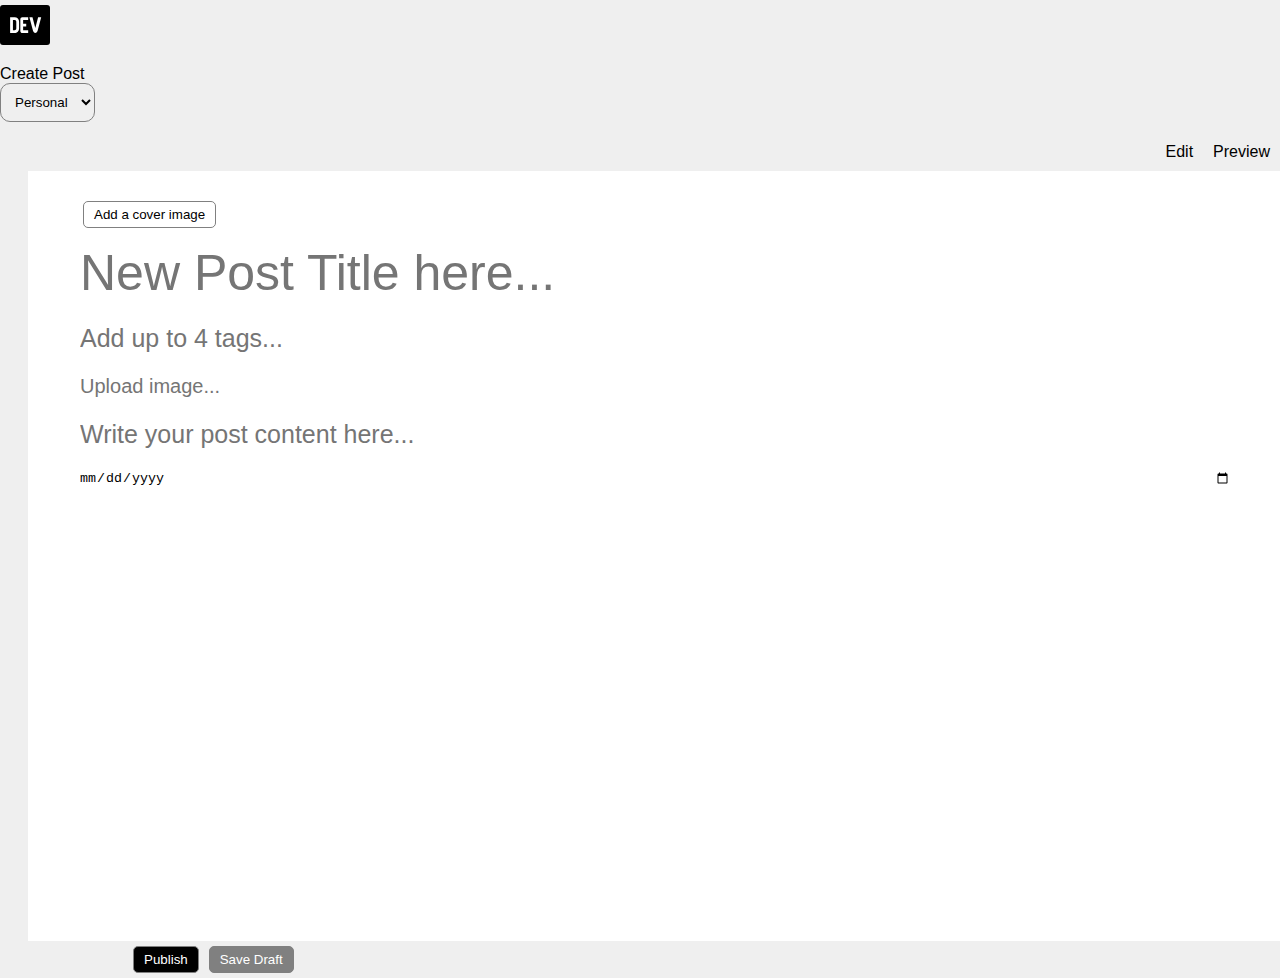
<file: pages/create-post.html>
<!DOCTYPE html>
<html lang="en">
<head>
    <meta charset="UTF-8">
    <meta http-equiv="X-UA-Compatible" content="IE=edge">
    <meta name="viewport" content="width=device-width, initial-scale=1.0">

    <link href="https://cdn.jsdelivr.net/npm/bootstrap@5.0.2/dist/css/bootstrap.min.css" rel="stylesheet"
    integrity="sha384-EVSTQN3/azprG1Anm3QDgpJLIm9Nao0Yz1ztcQTwFspd3yD65VohhpuuCOmLASjC" crossorigin="anonymous">

    <link rel="stylesheet" href="../css/styles.css">
    <title>Create Post</title>
</head>
<body>
    <header>
        <div class="container-fluid fluid-post">

            <nav class="navbar nav-create-post navbar-light bg-light col-8">
                <div class="container-fluid">

                   <div class="row align-items-center col-8">
                    <a class="navbar-logo" href="../index.html">
                        <svg width="50" height="40" viewBox="0 0 50 40" fill="#fff" xmlns="http://www.w3.org/2000/svg">
                            <rect width="50" height="40" rx="3" style="fill: #000;"></rect>
                            <path
                                d="M19.099 23.508c0 1.31-.423 2.388-1.27 3.234-.838.839-1.942 1.258-3.312 1.258h-4.403V12.277h4.492c1.31 0 2.385.423 3.224 1.27.846.838 1.269 1.912 1.269 3.223v6.738zm-2.808 0V16.77c0-.562-.187-.981-.562-1.258-.374-.285-.748-.427-1.122-.427h-1.685v10.107h1.684c.375 0 .75-.138 1.123-.415.375-.285.562-.708.562-1.27zM28.185 28h-5.896c-.562 0-1.03-.187-1.404-.561-.375-.375-.562-.843-.562-1.404V14.243c0-.562.187-1.03.562-1.404.374-.375.842-.562 1.404-.562h5.896v2.808H23.13v3.65h3.088v2.808h-3.088v3.65h5.054V28zm7.12 0c-.936 0-1.684-.655-2.246-1.965l-3.65-13.758h3.089l2.807 10.804 2.808-10.804H41.2l-3.65 13.758C36.99 27.345 36.241 28 35.305 28z"
                                style="fill: var(--base-inverted);"></path>
                        </svg>
                    </a>
                    <p class="parrafo">Create Post</p>
                    <select name="select">
                        <option value="value1" selected>Personal</option>
                        <option value="value2" >Freeda</option>
                      </select>
                   </div>
                      
                    
                    <div class="items">
                            <div class="item">
                                <p class="parrafo">Edit</p>
                                <span class="line"></span>
                            </div>
                            <div class="item">
                                <p class="parrafo">Preview</p>
                                <span class="line"></span>
                            </div>
                    </div>

                </div>
              </nav>
                    

        </div>
    </header>




    <section class="col-8 border form-section">
        <div class="form">
            <button class="boton btn-add-cover">Add a cover image</button>
            <input type="text" placeholder="New Post Title here..." class="titulo" id="titulo">
            <input type="text" placeholder="Add up to 4 tags..." class="tags" id="tags" data-valid="true">
            <p class="aviso aviso-tags">Solo se agregar 4 tags separados por espacio</p>
            <input type="text" placeholder="Upload image..." class="up-img" id="upImage">
            <input type="text" placeholder="Write your post content here..." class="content" id="content">
            <input type="date" placeholder="Fecha" id="date">
            
        </div>
        <div class="buttons">
            <p class="parrafo aviso aviso-post">Algo incorrecto en los campos</p>
            <!-- <button type="button" class="boton btn-publish" id="publish">Publish</button>
            
            <button class="boton btn-save-draft">Save draft</button> -->
        </div>
    </section>


    <!-- Option 1: Bootstrap Bundle with Popper -->
    <script src="https://cdn.jsdelivr.net/npm/bootstrap@5.0.2/dist/js/bootstrap.bundle.min.js"
        integrity="sha384-MrcW6ZMFYlzcLA8Nl+NtUVF0sA7MsXsP1UyJoMp4YLEuNSfAP+JcXn/tWtIaxVXM"
        crossorigin="anonymous"></script>

    <!-- Option 2: Separate Popper and Bootstrap JS -->
    <!--
    <script src="https://cdn.jsdelivr.net/npm/@popperjs/core@2.9.2/dist/umd/popper.min.js" integrity="sha384-IQsoLXl5PILFhosVNubq5LC7Qb9DXgDA9i+tQ8Zj3iwWAwPtgFTxbJ8NT4GN1R8p" crossorigin="anonymous"></script>
    <script src="https://cdn.jsdelivr.net/npm/bootstrap@5.0.2/dist/js/bootstrap.min.js" integrity="sha384-cVKIPhGWiC2Al4u+LWgxfKTRIcfu0JTxR+EQDz/bgldoEyl4H0zUF0QKbrJ0EcQF" crossorigin="anonymous"></script>
    -->
    <script src="../js/viewPost.js"></script>
</body>
</html>
</file>
<file: css/styles.css>
body {
  padding: 0;
  margin: 0;
  -webkit-box-sizing: border-box;
          box-sizing: border-box;
  font-family: 'Open Sans', sans-serif;
  background-color: #efefef;
}

a {
  text-decoration: none;
  color: #090909;
}

h2 {
  margin: 0;
}

button {
  padding: 0;
}

ul {
  list-style: none;
  padding: 0;
  margin: 0;
}

.hidden {
  display: none !important;
}

.f18 {
  font-size: 18px;
}

/*LeftSide Bar*/
.header {
  position: fixed;
  width: 100%;
  max-height: 56px;
  background-color: #fff;
  color: #000;
  z-index: 9;
}

.header .nav_header {
  max-width: 1280px;
  margin: auto;
  display: -webkit-box;
  display: -ms-flexbox;
  display: flex;
  -webkit-box-align: center;
      -ms-flex-align: center;
          align-items: center;
  position: relative;
  height: 56px;
}

.header .nav_header .nav_header--nav {
  width: 100%;
  padding: 0 1rem;
  display: -webkit-box;
  display: -ms-flexbox;
  display: flex;
  -webkit-box-pack: justify;
      -ms-flex-pack: justify;
          justify-content: space-between;
}

.header .nav_header .nav_header--nav .icon-search {
  display: -webkit-box;
  display: -ms-flexbox;
  display: flex;
  -webkit-box-align: center;
      -ms-flex-align: center;
          align-items: center;
  gap: 1rem;
}

.header .nav_header .nav_header--nav .icon-search .site-logo img {
  border-radius: 3px;
}

.header .nav_header .nav_header--nav .icon-search .busqueda .flex {
  display: -webkit-box;
  display: -ms-flexbox;
  display: flex;
  -ms-flex-pack: distribute;
      justify-content: space-around;
  -webkit-box-align: center;
      -ms-flex-align: center;
          align-items: center;
  position: relative;
}

.header .nav_header .nav_header--nav .icon-search .busqueda .flex .input {
  height: 40px;
  width: 410px;
  border-radius: 6px;
  border: 1px solid #c2c2c2;
  font-size: 1rem;
  padding: 0;
  text-indent: 0.5rem;
}

.header .nav_header .nav_header--nav .icon-search .busqueda .flex .input:focus {
  border: 2px solid #3b49df;
  outline: none;
}

.header .nav_header .nav_header--nav .icon-search .busqueda .flex .icon {
  width: 30px;
  height: 30px;
  position: absolute;
  right: 1rem;
  z-index: 2;
}

.header .nav_header .nav_header--nav .icon-search .busqueda .flex .icon:hover {
  background-color: #EDEDED;
  border-radius: 50px;
  padding: 0.25rem;
}

.header .nav_header .nav_header--nav .items-center {
  display: -webkit-box;
  display: -ms-flexbox;
  display: flex;
  -webkit-box-align: center;
      -ms-flex-align: center;
          align-items: center;
  gap: 1.5rem;
}

.header .nav_header .nav_header--nav .items-center .button__create {
  color: white;
  background-color: #3b49df;
  padding: 0.75rem 1rem;
  border-radius: 6px;
  font-weight: 600;
  font-size: 16px;
}

.container_main {
  padding-top: 65px;
}

.container_main .main {
  display: -ms-grid;
  display: grid;
  -ms-grid-columns: 240px 2fr 1fr;
      grid-template-columns: 240px 2fr 1fr;
  margin: 0 auto;
  padding: 1rem;
  gap: 1rem;
  max-width: 1280px;
  width: 100%;
  -webkit-box-sizing: border-box;
          box-sizing: border-box;
}

.container_main .main .filter-cards {
  display: -webkit-box;
  display: -ms-flexbox;
  display: flex;
  -webkit-box-pack: justify;
      -ms-flex-pack: justify;
          justify-content: space-between;
  margin-bottom: 0.25rem;
}

.container_main .main .filter-cards .items-center {
  display: -webkit-box;
  display: -ms-flexbox;
  display: flex;
  -webkit-box-align: center;
      -ms-flex-align: center;
          align-items: center;
}

.container_main .main .filter-cards .items-center li {
  padding: 0.5rem 0.5rem;
}

.container_main .main .filter-cards .items-center li a {
  color: #575757;
  padding: 0.5rem 0.5rem;
}

.container_main .main .filter-cards .items-center li a:hover {
  color: #3b49df !important;
}

.container_main .main .filter-cards .items-center li:hover {
  background-color: rgba(255, 255, 255, 0.5);
  border-radius: 5px;
}

.container_main .main .main--body {
  display: -webkit-box;
  display: -ms-flexbox;
  display: flex;
  -webkit-box-orient: vertical;
  -webkit-box-direction: normal;
      -ms-flex-direction: column;
          flex-direction: column;
  gap: 0.5rem;
}

.container_main .main .main--body .card:first-child figure:first-child {
  display: block;
}

.container_main .main .main--body .card:first-child .card__body .body__main .body__title .cards-secondary {
  font-size: 1.875rem;
}

.container_main .main .main--body .card {
  background-color: #ffffff;
  overflow-x: hidden;
  border-radius: 6px;
  border: 1px solid rgba(9, 9, 9, 0.2);
}

.container_main .main .main--body .card figure {
  display: none;
}

.container_main .main .main--body .card .card__img {
  margin: 0;
}

.container_main .main .main--body .card .card__img img {
  width: 100%;
}

.container_main .main .main--body .card .card__body {
  padding: 20px;
  gap: 0.375rem;
  display: -webkit-box;
  display: -ms-flexbox;
  display: flex;
  -webkit-box-orient: vertical;
  -webkit-box-direction: normal;
      -ms-flex-direction: column;
          flex-direction: column;
}

.container_main .main .main--body .card .card__body .body__top {
  display: -webkit-box;
  display: -ms-flexbox;
  display: flex;
  -webkit-box-align: center;
      -ms-flex-align: center;
          align-items: center;
}

.container_main .main .main--body .card .card__body .body__top .ps-relative {
  position: relative;
}

.container_main .main .main--body .card .card__body .body__top .img__autor {
  width: 2rem;
  margin-right: 0.5rem;
  border: 1px solid #c0c0c0;
  display: -webkit-box;
  display: -ms-flexbox;
  display: flex;
}

.container_main .main .main--body .card .card__body .body__top .radius-10 {
  border-radius: 50%;
}

.container_main .main .main--body .card .card__body .body__top .sub-autor {
  width: 1.25rem;
  margin: 0;
  position: absolute;
  bottom: -20%;
  left: 45%;
  border: 2px solid #ffffff;
}

.container_main .main .main--body .card .card__body .body__top .autor {
  display: -webkit-box;
  display: -ms-flexbox;
  display: flex;
  -webkit-box-orient: vertical;
  -webkit-box-direction: normal;
      -ms-flex-direction: column;
          flex-direction: column;
  line-height: 15px;
}

.container_main .main .main--body .card .card__body .body__top .autor .autor__name {
  display: -webkit-inline-box;
  display: -ms-inline-flexbox;
  display: inline-flex;
  font-weight: 500;
  font-size: 14px;
}

.container_main .main .main--body .card .card__body .body__top .autor .autor__name .inSombra:hover {
  position: relative;
  z-index: 2;
}

.container_main .main .main--body .card .card__body .body__top .autor .autor__name .inSombra:hover .sombra {
  background-color: rgba(0, 0, 0, 0.035);
  height: 100%;
  width: 100%;
  position: absolute;
  top: -4px;
  left: -4px;
  z-index: -1;
  border-radius: 6px;
  padding: 0.25rem;
}

.container_main .main .main--body .card .card__body .body__top .autor .autor__name .for {
  color: #575757;
  font-weight: 100;
}

.container_main .main .main--body .card .card__body .body__top .autor a button {
  font-size: .875rem;
  border: none;
  background-color: transparent;
  cursor: pointer;
}

.container_main .main .main--body .card .card__body .body__top .autor a time {
  font-size: 0.75rem;
  color: #717171;
}

.container_main .main .main--body .card .card__body .body__main {
  padding-left: 40px;
  display: -webkit-box;
  display: -ms-flexbox;
  display: flex;
  -webkit-box-orient: vertical;
  -webkit-box-direction: normal;
      -ms-flex-direction: column;
          flex-direction: column;
  gap: 0.45rem;
}

.container_main .main .main--body .card .card__body .body__main .body__title .cards-secondary {
  font-size: 1.50rem;
}

.container_main .main .main--body .card .card__body .body__main .body__title .cards-secondary a {
  cursor: default;
}

.container_main .main .main--body .card .card__body .body__main .body__title .cards-secondary:hover a {
  color: #323ebe;
}

.container_main .main .main--body .card .card__body .body__main .body__tag {
  display: -webkit-box;
  display: -ms-flexbox;
  display: flex;
  margin-left: -0.25rem;
  gap: 0.5rem;
}

.container_main .main .main--body .card .card__body .body__main .body__tag a {
  padding: 0.25rem;
  color: #717171;
  font-size: 0.9375rem;
}

.container_main .main .main--body .card .card__body .body__main .body__tag span {
  opacity: 0.4;
}

.container_main .main .main--body .card .card__body .body__main .body__tag .decorate-ancor {
  background-color: #091b47;
  color: #b2ffe1;
  border-radius: 10px;
  padding: 0.25rem;
}

.container_main .main .main--body .card .card__body .body__main .body__bottom {
  display: -webkit-box;
  display: -ms-flexbox;
  display: flex;
  -webkit-box-align: center;
      -ms-flex-align: center;
          align-items: center;
  -webkit-box-pack: justify;
      -ms-flex-pack: justify;
          justify-content: space-between;
}

.container_main .main .main--body .card .card__body .body__main .body__bottom .bottom__details {
  display: -webkit-box;
  display: -ms-flexbox;
  display: flex;
  margin-left: -0.5rem;
}

.container_main .main .main--body .card .card__body .body__main .body__bottom .bottom__details .align__items {
  font-size: 14px;
}

.container_main .main .main--body .card .card__body .body__main .body__bottom .bottom__details .align__items .align__items--padding {
  padding: 4px 12px 4px 8px;
  border-radius: 6px;
  gap: 0.2rem;
  display: -webkit-box;
  display: -ms-flexbox;
  display: flex;
  -webkit-box-align: center;
      -ms-flex-align: center;
          align-items: center;
  -webkit-box-pack: center;
      -ms-flex-pack: center;
          justify-content: center;
}

.container_main .main .main--body .card .card__body .body__main .body__bottom .bottom__details .align__items--padding:hover {
  background-color: rgba(0, 0, 0, 0.035);
}

.container_main .main .main--body .card .card__body .body__main .bottom__save {
  display: -webkit-box;
  display: -ms-flexbox;
  display: flex;
  -webkit-box-align: center;
      -ms-flex-align: center;
          align-items: center;
  gap: 0.5rem;
}

.container_main .main .main--body .card .card__body .body__main .bottom__save small {
  color: #717171;
  font-size: 11.2px;
}

.container_main .main .main--body .card .card__body .body__main .bottom__save button {
  background-color: #d6d6d7;
  padding: 0.25rem 0.75rem;
  height: 2rem;
  font-size: 12.5px;
  border: none;
  border-radius: 5px;
  cursor: pointer;
  -webkit-box-shadow: rgba(0, 0, 0, 0.05) 0px 1px 3px 0px;
          box-shadow: rgba(0, 0, 0, 0.05) 0px 1px 3px 0px;
}

.container_main .main .main--body .card .card__body .body__main .bottom__save .button__save--update {
  background-color: #35dcce;
}

.container_main .main .main--body .card .card__body .body__main .bottom__save .button__save--delete {
  background-color: #dc3545;
  color: #fff !important;
}

.container_main .main .main--body .card .card__body .body__main .bottom__save .button__save--delete:hover {
  background-color: #c01d2d;
}

.container_main .main .main--body .card .card__body .body__main .bottom__save .button__save--update:hover {
  background-color: #32c0b4;
  color: #fff;
}

.bordCard {
  border: 1px solid blue !important;
}

.filter-select {
  font-weight: 700;
  color: #000 !important;
}

.radius-50 {
  border-radius: 50%;
}

.sidebar-right .right-card-1 {
  background-color: #f9f9f9;
  padding: 20px;
  border-radius: 5px;
  border: 1px solid #d8d8d8;
  font-weight: bold;
  border-radius: 10px;
}

.sidebar-right .right-card-1 .right-card-header {
  margin-bottom: 20px;
  width: 100%;
}

.sidebar-right .right-card-1 .right-card-text #p {
  font-size: 17px;
  font-weight: 100;
  font-weight: bold;
}

.sidebar-right .right-card-1 .right-card-link {
  border-radius: 10px;
  text-decoration: none;
  font-weight: 700;
  font-size: 18px;
  color: #3b49e1;
}

.sidebar-right .right-card-1 .right-card-footer {
  margin-top: 10px;
}

.sidebar-right .right-card-1 .right-card-footer .right-card-footer-link {
  text-decoration: none;
  font-size: 18px;
  color: #3b49e1;
}

.sidebar-right .right-card-2 {
  border-radius: 10px;
  background-color: #f9f9f9;
  margin-top: 8px;
  border-radius: 5px;
  display: -webkit-box;
  display: -ms-flexbox;
  display: flex;
  -webkit-box-orient: vertical;
  -webkit-box-direction: normal;
      -ms-flex-direction: column;
          flex-direction: column;
  width: 100%;
  border: 1px solid #d8d8d8;
}

.sidebar-right .right-card-2-heading {
  padding: 5px 20px 5px 20px;
  display: -webkit-box;
  display: -ms-flexbox;
  display: flex;
  -webkit-box-pack: justify;
      -ms-flex-pack: justify;
          justify-content: space-between;
  -webkit-box-align: center;
      -ms-flex-align: center;
          align-items: center;
  border-bottom: 1px solid #d8d8d8;
}

.sidebar-right .right-card-2-heading .right-card-2-h3 {
  font-weight: 600;
  font-size: 17px;
  font-weight: bold;
}

.sidebar-right .right-card-2-heading .right-card-2-link {
  text-decoration: none;
  font-weight: 600;
  color: #3b49e2;
}

.sidebar-right .right-card-2-content {
  display: -webkit-box;
  display: -ms-flexbox;
  display: flex;
  -webkit-box-orient: vertical;
  -webkit-box-direction: normal;
      -ms-flex-direction: column;
          flex-direction: column;
  padding: 5px 20px 5px 20px;
  border-bottom: 1px solid #d8d8d8;
}

.sidebar-right .right-card-2-content #a {
  text-decoration: none;
}

.sidebar-right .right-card-2-content .card-2-p-container .paragraph-1 {
  font-size: 17px;
  font-weight: 600;
  line-height: 1.5;
  color: #444444;
  text-decoration: none;
}

.sidebar-right .right-card-2-content .card-2-p-container .paragraph-2 {
  font-size: 17px;
  font-weight: 100;
  line-height: 1.5;
  color: #8f8f8f;
  padding-top: 10px;
  text-decoration: none;
}

.sidebar-right .right-card-2-footer {
  text-align: center;
  padding: 5px 20px 5px 20px;
}

.sidebar-right .right-card-2-footer #a {
  text-decoration: none;
  font-size: 18px;
  color: black;
}

.sidebar-right .right-card-2-content .link-container .card-2-p-container .paragraph-1:hover {
  color: #3b49e2;
}

.sidebar-right .right-card-2-content:hover {
  background-color: #ffffff;
}

.sidebar-right .right-card-2-footer a:hover {
  color: #3b49e2;
}

.sidebar-right .right-span-container {
  margin: 0px 0px 20px 0;
}

.sidebar-right .right-span-container .right-card-span {
  background-color: #3b49e2;
  color: #ffffff;
  border-radius: 3px;
  padding: 3px 5px;
}

.sidebar-right .right-card-container-4 {
  border-radius: 10px;
  margin-top: 0px;
  background-color: transparent;
  display: -webkit-box;
  display: -ms-flexbox;
  display: flex;
  -webkit-box-orient: vertical;
  -webkit-box-direction: normal;
      -ms-flex-direction: column;
          flex-direction: column;
  -webkit-box-pack: left;
      -ms-flex-pack: left;
          justify-content: left;
  width: 100%;
}

.sidebar-right .right-card-container-4 .container-4-header {
  padding: 0px 0 0px 0px;
}

.sidebar-right .right-card-container-4 .container-4-header .container-4-tittle {
  font-size: 17px;
  font-weight: 600;
}

.sidebar-right .right-card-container-4 .right-card-2-content {
  padding: 20px;
  border-bottom: none;
}

.sidebar-left {
  max-width: 240px;
  display: -webkit-box;
  display: -ms-flexbox;
  display: flex;
  -webkit-box-orient: vertical;
  -webkit-box-direction: normal;
      -ms-flex-direction: column;
          flex-direction: column;
  -webkit-box-pack: start;
      -ms-flex-pack: start;
          justify-content: flex-start;
  -webkit-box-align: start;
      -ms-flex-align: start;
          align-items: flex-start;
}

.left-card {
  padding: 0;
  width: 100%;
  border-radius: 10px;
  display: -webkit-box;
  display: -ms-flexbox;
  display: flex;
  -webkit-box-orient: vertical;
  -webkit-box-direction: normal;
      -ms-flex-direction: column;
          flex-direction: column;
  -ms-flex-wrap: nowrap;
      flex-wrap: nowrap;
  -webkit-box-align: start;
      -ms-flex-align: start;
          align-items: flex-start;
}

.LBcontIntro {
  background-color: white;
  border-radius: 10px;
  border: 1px solid #e6e6e6;
  margin-bottom: 20px;
  display: -webkit-box;
  display: -ms-flexbox;
  display: flex;
  -webkit-box-orient: vertical;
  -webkit-box-direction: normal;
      -ms-flex-direction: column;
          flex-direction: column;
  -ms-flex-line-pack: start;
      align-content: flex-start;
}

.LBcontHeadIntro {
  margin-left: 15px;
  padding: 16px 16px 10px 16px;
}

.LBintroTxt {
  font-weight: bold;
  font-size: 18px;
  text-decoration: none;
  line-height: 1.3;
  font-weight: 700;
  font-size: 22px;
}

#LBIntroLink,
.LBpub {
  font-weight: bold;
  font-size: 18px;
  text-decoration: none;
  color: #3b49df;
  line-height: 1.7;
  font-weight: 700;
  font-size: 18.72px;
}

.LBcontBodyIntro {
  margin-left: 10px;
  font-size: 18px;
  padding: 20px;
  line-height: 1.4;
  color: #57577b;
}

.LBcontBotonesIntro {
  border-radius: 10px;
  display: -webkit-box;
  display: -ms-flexbox;
  display: flex;
  -webkit-box-orient: vertical;
  -webkit-box-direction: normal;
      -ms-flex-direction: column;
          flex-direction: column;
  -webkit-box-align: start;
      -ms-flex-align: start;
          align-items: flex-start;
  margin-left: 10px;
  padding: 0px 16px 0 16px;
}

#LBbtnAcount {
  background-color: #3b49df;
  color: white;
  padding: 10px 32px;
  border-radius: 5px;
  font-weight: bold;
  text-decoration: none;
  margin-bottom: 10px;
}

#LBbtnAcount:hover {
  background-color: #2c38c0;
}

#LBbtnLogIn {
  padding: 10px 32px;
  border-radius: 5px;
  font-weight: bold;
  text-decoration: none;
  padding: 10px 80px;
  color: #3b49df;
  margin-bottom: 10px;
}

#LBbtnLogIn:hover {
  background-color: #f1efef;
}

.LBcontDevCom, .LBcontOther {
  width: 100%;
}

.LBcont1,
.LBOcont0 {
  font-weight: bold;
  font-size: 16px;
  text-decoration: none;
  padding-top: 15px;
  padding-bottom: 10px;
}

.LBcont2,
.LBcont3,
.LBcont4,
.LBcont5,
.LBcont6,
.LBcont7,
.LBcont8,
.LBcont9,
.LBcont10,
.LBcont11,
.LBcont12,
.LBOcont1,
.LBOcont2,
.LBOcont3 {
  display: -webkit-box;
  display: -ms-flexbox;
  display: flex;
  -webkit-box-orient: horizontal;
  -webkit-box-direction: normal;
      -ms-flex-direction: row;
          flex-direction: row;
  -webkit-box-pack: start;
      -ms-flex-pack: start;
          justify-content: flex-start;
  -webkit-box-align: center;
      -ms-flex-align: center;
          align-items: center;
  height: 40px;
}

.LBcont2 svg,
.LBcont3 svg,
.LBcont4 svg,
.LBcont5 svg,
.LBcont6 svg,
.LBcont7 svg,
.LBcont8 svg,
.LBcont9 svg,
.LBcont10 svg,
.LBcont11 svg,
.LBcont12 svg,
.LBOcont1 svg,
.LBOcont2 svg,
.LBOcont3 svg {
  margin: 0 0 0 0.75rem;
}

.LBcont2 p,
.LBcont3 p,
.LBcont4 p,
.LBcont5 p,
.LBcont6 p,
.LBcont7 p,
.LBcont8 p,
.LBcont9 p,
.LBcont10 p,
.LBcont11 p,
.LBcont12 p,
.LBOcont1 p,
.LBOcont2 p,
.LBOcont3 p {
  margin: 0.5rem;
  color: #242424 !important;
}

#LBOicon1 {
  margin-top: 20px;
  margin-right: 10px;
}

#LBicon10 {
  height: 24px;
  width: 24px;
  margin-right: 10px;
}

.LBcont2:hover,
.LBcont3:hover,
.LBcont4:hover,
.LBcont5:hover,
.LBcont6:hover,
.LBcont7:hover,
.LBcont8:hover,
.LBcont9:hover,
.LBcont10:hover,
.LBcont11:hover,
.LBcont12:hover,
.LBOcont1:hover,
.LBOcont2:hover,
.LBOcont3:hover {
  background-color: #E3E3E3;
  cursor: pointer;
  border-radius: 5px;
}

.LBcont2:hoverp:hover,
.LBcont3:hoverp:hover,
.LBcont4:hoverp:hover,
.LBcont5:hoverp:hover,
.LBcont6:hoverp:hover,
.LBcont7:hoverp:hover,
.LBcont8:hoverp:hover,
.LBcont9:hoverp:hover,
.LBcont10:hoverp:hover,
.LBcont11:hoverp:hover,
.LBcont12:hoverp:hover,
.LBOcont1:hoverp:hover,
.LBOcont2:hoverp:hover,
.LBOcont3:hoverp:hover {
  color: #323ebe !important;
}

.LBcontRedS {
  display: -webkit-box;
  display: -ms-flexbox;
  display: flex;
  -webkit-box-orient: horizontal;
  -webkit-box-direction: normal;
      -ms-flex-direction: row;
          flex-direction: row;
  -webkit-box-pack: start;
      -ms-flex-pack: start;
          justify-content: flex-start;
  -webkit-box-align: left;
      -ms-flex-align: left;
          align-items: left;
  padding: 40px 0 40px 10px;
  width: 100%;
  height: auto;
  justify-content: flex-start;
  fill: #7c7a7a;
}

.crayons-icon {
  margin: 0 20px 0 0px;
}

#LBiconRS1:hover,
#LBiconRS2:hover,
#LBiconRS3:hover,
#LBiconRS4:hover,
#LBiconRS5:hover {
  fill: #504f4f;
  cursor: pointer;
}

.LBcontTags {
  width: 100%;
  display: -webkit-box;
  display: -ms-flexbox;
  display: flex;
  -webkit-box-pack: justify;
      -ms-flex-pack: justify;
          justify-content: space-between;
  -webkit-box-align: center;
      -ms-flex-align: center;
          align-items: center;
  -webkit-box-pack: start;
      -ms-flex-pack: start;
          justify-content: flex-start;
}

.LBheadTags {
  font-weight: bold;
  font-size: 16px;
  width: 100%;
}

.LBtags {
  display: -webkit-box;
  display: -ms-flexbox;
  display: flex;
  -webkit-box-orient: vertical;
  -webkit-box-direction: normal;
      -ms-flex-direction: column;
          flex-direction: column;
  -webkit-box-pack: start;
      -ms-flex-pack: start;
          justify-content: flex-start;
  -webkit-box-align: start;
      -ms-flex-align: start;
          align-items: flex-start;
  justify-content: flex-start;
  width: 100%;
  height: 360px;
  overflow: scroll;
  overflow-x: hidden;
  padding-top: 0px;
}

.LBTagCont {
  display: -webkit-box;
  display: -ms-flexbox;
  display: flex;
  -webkit-box-orient: horizontal;
  -webkit-box-direction: normal;
      -ms-flex-direction: row;
          flex-direction: row;
  -webkit-box-pack: start;
      -ms-flex-pack: start;
          justify-content: flex-start;
  -webkit-box-align: left;
      -ms-flex-align: left;
          align-items: left;
  width: 223px;
  height: 40px;
  -webkit-box-pack: justify;
      -ms-flex-pack: justify;
          justify-content: space-between;
  -webkit-box-align: center;
      -ms-flex-align: center;
          align-items: center;
  font-size: 16px;
  padding: 20px 5px 20px 0px;
  border-radius: 5px;
  z-index: 2;
}

.LBTagBtn {
  background-color: #E6E3E3;
  color: #E6E3E3;
  border-radius: 5px;
  width: 70px;
  height: 25px;
  padding-bottom: 20px;
}

.LBTagCont:hover .LBTagBtn {
  text-align: center;
  background-color: #3b49df;
  color: white;
  border-radius: 5px;
  font-size: 14px;
}

.LBTagCont:hover {
  background-color: #e3e3e3;
  border-radius: 5px;
  cursor: pointer;
  color: #3b49df;
}

.LBcontPub {
  display: -webkit-box;
  display: -ms-flexbox;
  display: flex;
  -webkit-box-orient: vertical;
  -webkit-box-direction: normal;
      -ms-flex-direction: column;
          flex-direction: column;
  -webkit-box-pack: justify;
      -ms-flex-pack: justify;
          justify-content: space-between;
  padding-top: 30px;
  padding-bottom: 20px;
  height: 300px;
  width: 100%;
}

.LBcontPub .LBPub {
  text-align: center;
  font-size: 240px;
}

.LBim1 {
  height: 180px;
  width: 240px;
}

.LBcontPub:hover {
  cursor: pointer;
}

@media (min-width: 768px) and (max-width: 1023px) {
  .aside--right {
    display: none;
  }
  .main {
    -ms-grid-columns: 2fr 5fr;
        grid-template-columns: 2fr 5fr;
  }
}

@media (min-width: 320px) and (max-width: 767px) {
  .aside--left {
    display: none;
  }
  .aside--right {
    display: none;
  }
  .main {
    -ms-grid-columns: 1fr;
        grid-template-columns: 1fr;
    padding: 0;
  }
}

.fluid-post {
  padding: 0px;
}

.nav-create-post {
  padding: 5px 0px;
}

.nav-create-post .row > * {
  width: auto;
}

.nav-create-post .parrafo {
  width: auto;
  height: 100%;
  margin-bottom: 0px;
}

.nav-create-post select {
  background-color: transparent;
  padding: 10px;
  border-radius: 10px;
  border: solid 1px gray;
}

.nav-create-post select option {
  padding: 10px;
  margin: 10px;
}

.nav-create-post select:focus {
  border: solid 1px blue;
}

.nav-create-post .items {
  display: -webkit-box;
  display: -ms-flexbox;
  display: flex;
  -webkit-box-pack: end;
      -ms-flex-pack: end;
          justify-content: flex-end;
  height: 100%;
  width: auto;
}

.nav-create-post .items .item {
  position: relative;
  margin: 0px 5px;
  padding: 5px;
  border-radius: 10px;
  -webkit-transition: all .5s;
  transition: all .5s;
}

.nav-create-post .items .item .line {
  position: absolute;
  display: block;
  width: 0%;
  bottom: 0px;
  border-bottom: solid 2px #323ebe;
  -webkit-transition: all .5s;
  transition: all .5s;
}

.nav-create-post .items .item:hover {
  color: #323ebe;
  background-color: #bdbdbd;
}

.nav-create-post .items .item:hover .line {
  display: block;
  width: 80%;
}

.form-section {
  display: -webkit-box;
  display: -ms-flexbox;
  display: flex;
  -webkit-box-orient: vertical;
  -webkit-box-direction: normal;
      -ms-flex-direction: column;
          flex-direction: column;
  -webkit-box-align: end;
      -ms-flex-align: end;
          align-items: flex-end;
}

.form-section .parrafo {
  width: auto;
  height: 100%;
  margin-bottom: 0px;
}

.form-section .form {
  position: relative;
  width: 90%;
  min-height: 80vh;
  height: auto;
  background-color: white;
  padding: 25px 50px;
  overflow-y: scroll;
}

.form-section .form input {
  width: 100%;
  height: auto;
  max-height: 100px;
  border: none;
  margin: 10px 0px;
  padding: none;
  background-color: transparent;
}

.form-section .form input:focus {
  outline: none;
}

.form-section .form .titulo {
  font-size: 50px;
}

.form-section .form .tags {
  font-size: 25px;
}

.form-section .form .aviso-tags {
  display: none;
}

.form-section .form .up-img {
  font-size: 20px;
}

.form-section .form .content {
  font-size: 25px;
}

.form-section .buttons {
  width: 90%;
}

.form-section .buttons .aviso-post {
  display: none;
}

.form-section .aviso {
  color: red;
  font-size: 12px;
}

.boton {
  padding: 5px 10px;
  border: solid 1px gray;
  border-radius: 5px;
  margin: 5px;
}

.btn-add-cover {
  background-color: transparent;
}

.btn-publish {
  color: white;
  background-color: black;
}

.btn-publish:disabled {
  background-color: darkgray;
}

.btn-save-draft {
  color: white;
  background-color: gray;
}

* {
  text-decoration: none;
  list-style: none;
}

* ul {
  padding: 0;
}

* a {
  text-decoration: none;
}

* .barra {
  display: none;
  visibility: hidden;
}

body {
  font-family: -apple-system, BlinkMacSystemFont, 'Segoe UI', Roboto, Oxygen, Ubuntu, Cantarell, 'Open Sans', 'Helvetica Neue', sans-serif;
}

.avatar {
  width: 50px;
}

.avatar2 {
  border-radius: 50%;
  height: 40px;
  -o-object-fit: cover;
     object-fit: cover;
  -o-object-position: center;
     object-position: center;
  width: 35px;
}

.dates {
  font-size: 12px;
  font-weight: 300;
  margin: 0;
}

.names {
  font-size: 16px;
  font-weight: 400;
}

.titles {
  font-size: 22px;
}

.subcontent {
  font-size: 13px;
  font-weight: 250;
}

.driwwwle {
  width: 30%;
}

.pinkImage {
  width: 40%;
}

.numbers {
  color: gray;
  font-size: 15px;
  font-weight: 400;
}

.numbers2 {
  color: gray;
  font-size: 15px;
  font-weight: 400;
  padding: 0;
  margin: 0;
}

.left_icons {
  fill: #525050;
}

.txt-area {
  width: 80%;
}

.comment1 {
  width: 80%;
}

.columna {
  position: fixed;
  top: 20%;
  display: -webkit-box;
  display: -ms-flexbox;
  display: flex;
  -webkit-box-align: center;
      -ms-flex-align: center;
          align-items: center;
  -webkit-box-orient: vertical;
  -webkit-box-direction: normal;
      -ms-flex-direction: column;
          flex-direction: column;
}

.comment2 {
  width: 82%;
}

.lastSection {
  font-size: 20px;
  font-weight: bold;
}

.lastSectionTitle {
  font-size: 16px;
  font-weight: bold;
}

.lastSectionTitle a {
  color: black;
}

.lastSectionUser {
  font-size: 13px;
  font-weight: 200;
}

.names_r {
  font-size: 14px;
  font-weight: bold;
  color: black;
}

.name_nitin {
  font-size: 20px;
  font-weight: bold;
  color: black;
}

.btn-r {
  width: 100%;
  font-weight: 550;
}

.card_author {
  font-size: 12px;
  font-weight: 200;
  color: #444444;
  line-height: 12px;
}

.card_author .negrita {
  font-weight: 550;
  color: #868282;
}

.more_title {
  font-size: 14px;
  font-weight: 400;
  color: black;
}

.more_tags {
  font-size: 12px;
  font-weight: 300;
  color: gray;
}

.sideIzquierda {
  display: -webkit-box;
  display: -ms-flexbox;
  display: flex;
  -webkit-box-align: center;
      -ms-flex-align: center;
          align-items: center;
  -webkit-box-pack: center;
      -ms-flex-pack: center;
          justify-content: center;
}

@media (max-width: 750px) {
  .sideIzquierda {
    display: none;
    visibility: hidden;
    display: -webkit-box;
    display: -ms-flexbox;
    display: flex;
    -webkit-box-align: center;
        -ms-flex-align: center;
            align-items: center;
    -webkit-box-pack: center;
        -ms-flex-pack: center;
            justify-content: center;
  }
  .barra {
    display: block;
    visibility: visible;
    position: fixed;
    bottom: 0;
    width: 100%;
    height: 50px;
    background: #efefef;
    border-radius: 5px;
    z-index: 2000;
  }
}

.colored-bar {
  background-color: #072634;
  height: 45px;
}

.avatar-profile {
  position: relative;
  top: -18px;
}
.card-img-top {
  height: 306px;
}

.tag {
  margin: 5px;
}
/*# sourceMappingURL=styles.css.map */
</file>
